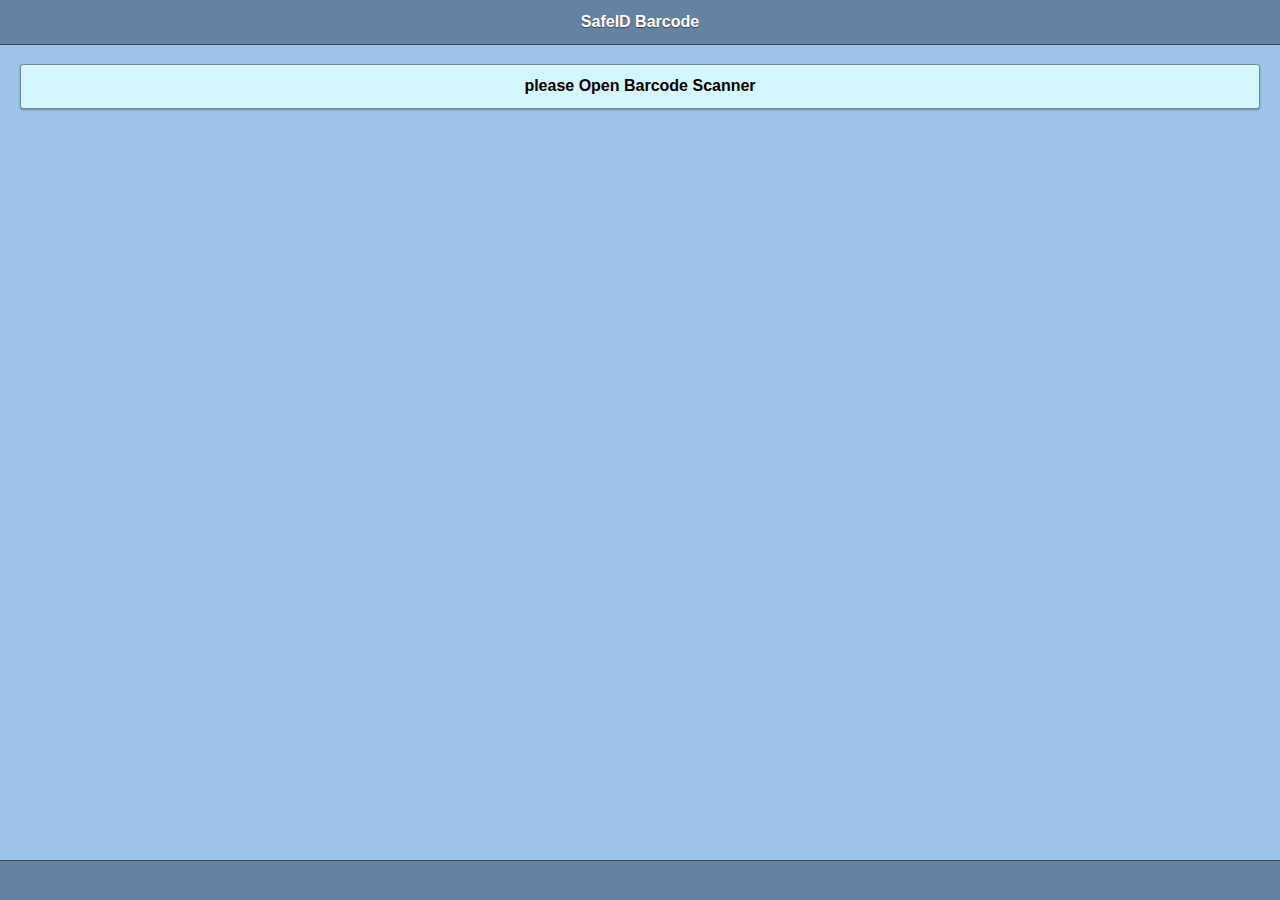
<file: TestHelloWorld(1)/TestHelloWorld/assets/www/Screen1.html>
<!DOCTYPE html>
<html>
    
    <head>
        <title>
            Screen1
        </title>
        <meta http-equiv="Content-Type" content="text/html; charset=UTF-8">
        <meta name="format-detection" content="telephone=no">
        <meta name="viewport" content="user-scalable=no, initial-scale=1, maximum-scale=1, minimum-scale=1">
        <meta name="apple-mobile-web-app-capable" content="yes">
        <meta name="apple-mobile-web-app-status-bar-style" content="black-translucent">
        <meta name="msapplication-tap-highlight" content="no">
        <link href="files/resources/lib/theme/jqm/jqm.css" rel="stylesheet" />
        <link href="files/resources/lib/theme/pastel/pastel.css" rel="stylesheet" />
        <link href="files/resources/lib/jquerymobile/1.4.4/jquery.mobile.structure-1.4.4.css"
        rel="stylesheet" />
        <script type="text/javascript" src="files/resources/lib/underscore/underscore.js">
        </script>
        <script type="text/javascript" src="files/resources/lib/store/json2.js">
        </script>
        <script type="text/javascript" src="files/resources/lib/jquery/jquery-2.1.1.js">
        </script>
        <script type="text/javascript">
                    $(document).bind("mobileinit", function()
            {
                if (navigator.userAgent.toLowerCase().indexOf("android") != -1)
                {
                    $.mobile.defaultPageTransition = 'none';
                    $.mobile.defaultDialogTransition = 'none';
                }
                else if (navigator.userAgent.toLowerCase().indexOf("msie") != -1)
                {
                    $.mobile.allowCrossDomainPages = true;
                    $.support.cors = true;
                }
            });
        </script>
        <script type="text/javascript" src="files/resources/lib/jquerymobile/1.4.4/jquery.mobile-1.4.4.js">
        </script>
        <script type="text/javascript" src="files/resources/js/mobilebase.js">
        </script>
        <script type="text/javascript" src="files/resources/lib/event/customEventHandler.js">
        </script>
        <script type="text/javascript" src="files/resources/lib/base/sha1.js">
        </script>
        <script type="text/javascript" src="files/resources/lib/base/oauth.js">
        </script>
        <script type="text/javascript" src="files/resources/lib/base/contexts.js">
        </script>
        <script type="text/javascript" src="files/resources/lib/base/jquery.xml2json.min.js">
        </script>
        <script type="text/javascript" src="files/resources/lib/base/appery.js">
        </script>
        <script type="text/javascript" src="files/resources/lib/base/component-manager.js">
        </script>
        <script type="text/javascript" src="files/resources/lib/base/mapping-impl.js">
        </script>
        <script type="text/javascript" src="files/resources/lib/base/entity-api.js">
        </script>
        <script type="text/javascript" src="files/resources/lib/base/storage-api.js">
        </script>
        <script type="text/javascript" src="files/resources/lib/get_target_platform.js">
        </script>
        <script type="text/javascript" src="files/resources/lib/cordova.js">
        </script>
        <link href="files/resources/css/mobilebase.css" rel="stylesheet" type="text/css"
        />
        <script type="text/javascript" src="files/views/assets/js/services/model.js">
        </script>
        <script type="text/javascript" src="files/views/assets/js/services/service.js">
        </script>
        <script type="text/javascript" src="files/resources/lib/base/databaseUtils.js">
        </script>
    </head>
    
    <body>
        <script language="JavaScript" type="text/javascript">
                
        </script>
        <div data-role="page" style="min-height:480px;" dsid="Screen1" id="Screen1" class="type-interior"
        data-theme="b">
            <!-- mobileheader -->
            <div data-role="header" data-position="fixed" data-add-back-btn="false" data-back-btn-text="Back"
            data-theme="b" name="mobileheader" id="Screen1_mobileheader" class="Screen1_mobileheader">
                <h1 dsid="mobileheader">
                    SafeID Barcode
                </h1>
            </div>
            <!-- mobilecontainer -->
            <div data-role="content" id="Screen1_mobilecontainer" name="mobilecontainer" class="Screen1_mobilecontainer ui-content"
            dsid="mobilecontainer" data-theme="b">
                <link href="Screen1.css" rel="stylesheet" type="text/css" />
                <script type="text/javascript" src="Screen1.js">
                </script>
                <!-- mobilebutton_2 --><!--
                --><a data-role="button" name="mobilebutton_2" dsid="mobilebutton_2" class="Screen1_mobilebutton_2"
                id="Screen1_mobilebutton_2" data-corners="true" data-icon="none" data-iconpos='nowhere'
                x-apple-data-detectors="false" data-mini="false" data-theme="b" tabindex="1">
                please Open Barcode Scanner
                </a><!--
                --><!-- mobilelabel_3 -->
                <div name="mobilelabel_3" id="Screen1_mobilelabel_3" dsid="mobilelabel_3" data-role="appery_label"
                class="Screen1_mobilelabel_3">
                </div>
                <!-- mobilelabel_4 -->
                <div name="mobilelabel_4" id="Screen1_mobilelabel_4" dsid="mobilelabel_4" data-role="appery_label"
                class="Screen1_mobilelabel_4">
                </div>
                <!-- mobilelabel_5 -->
                <div name="mobilelabel_5" id="Screen1_mobilelabel_5" dsid="mobilelabel_5" data-role="appery_label"
                class="Screen1_mobilelabel_5">
                </div>
            </div>
            <!-- mobilefooter -->
            <div data-role="footer" data-position="fixed" class="Screen1_mobilefooter" name="mobilefooter"
            dsid="mobilefooter" id="Screen1_mobilefooter" data-theme="b">
            </div>
        </div>
    </body>

</html>
</file>
<file: TestHelloWorld(1)/TestHelloWorld/assets/www/files/resources/css/mobilebase.css>
body {
    overflow: auto;
}

a {
    outline: none;
    color: black;
}

td {
    vertical-align: top;
}

.ui-field-contain {
    padding: 0;
    border-bottom-width: 0px;
}

.ui-selectmenu {
    z-index: 1001 !important;
}

.ui-btn.ui-btn-right:not(.ui-btn-icon-notext) {
    text-align: right;
}

.ui-btn.ui-btn-left:not(.ui-btn-icon-notext) {
    text-align: left;
}

.ui-mobile-viewport textarea.ui-input-text {
    margin: 0;
}

.ui-mobile-viewport .ui-footer .ui-body {
    clear: none;
}

.ui-mobile-viewport .ui-header div.ui-navbar,
.ui-mobile-viewport .ui-footer div.ui-navbar {
    position: absolute;
    width: 100%;
    bottom: 0px;
}

.ui-field-contain div.ui-input-text,
.ui-field-contain textarea.ui-input-text,
.ui-field-contain div.ui-input-search,
.ui-field-contain div.ui-slider:not(.ui-slider-switch),
.ui-field-contain div.ui-select {
    width: 100%;
    display: block;
    -webkit-box-sizing: border-box;
    -moz-box-sizing: border-box;
    -ms-box-sizing: border-box;
    box-sizing: border-box;
}

/* see ETST-20022 */
.ui-field-contain div.ui-select.ui-btn-inline{
    display: inline-block;
}

/* Listview */

.ui-listview > li a > h3 {
    margin: 0;
}

.ui-listview .ui-li-has-thumb > .ui-btn > img:first-child:not([dsid]) {
    height: 5em;
    width: 5em;
}

ol.ui-listview > li span.ui-li-count {
    margin-top: -.88em;
    text-indent: inherit;
}

/* see ETST-11565 */
li div.ui-li-static-container.ui-btn{
    margin:0;
    overflow: overlay;
    -webkit-border-radius: inherit;
    -moz-border-radius: inherit;
    border-radius: inherit;
    border-bottom-width: 0;
    border-right-width: 0;
    text-align: left;
}

li.ui-last-child div.ui-li-static-container.ui-btn {
    border-bottom-width: 1px;   
    border-bottom-right-radius: 0;   
} 
li.ui-first-child div.ui-li-static-container.ui-btn {
    border-top-right-radius: 0;   
} 

.ui-listview li.ui-li-has-thumb div.ui-li-static-container.ui-btn > img:first-child:not([dsid]){
    position: absolute;
    top: 50%;
    left:0;
    max-width: 5em;
    max-height: 5em;
    margin-top: -2.5em;   
}

.ui-listview li.ui-li-has-icon div.ui-li-static-container.ui-btn > img:first-child:not([dsid]){
    position: absolute;
    top: 50%;
    left:10px;
    max-width: 1em;
    max-height: 1em;
    margin-top: -0.5em;   
}  

.ui-listview > li.ui-li-has-icon img:first-child:not([dsid]) {
    -webkit-border-radius: 0;
    border-radius: 0;
}

.ui-listview .ui-li-has-thumb > img[dsid]:first-child, .ui-listview .ui-li-has-thumb > .ui-btn > img[dsid]:first-child {
    position: static ; 
    max-height: none ; 
    max-width: none ; 
}

.ui-listview a.ui-btn.ul-li-custom-split-button {
    position: absolute;
    top: 0;
    right: 0;
    height: 100%;
    width: 40px;
    margin: 0;
    padding: 0;
    box-sizing: border-box;
    z-index: 2; 
}

.ui-listview a.ui-btn.ul-li-custom-split-button:focus, 
.ui-listview li.ui-btn:focus {
     z-index: 3; 
}

.ui-listview li.ui-btn:after {
    z-index: 4; /*ETST-20410*/
}

.ui-listview li.ui-last-child .ui-btn.ul-li-custom-split-button {
    -moz-border-bottom-right-radius: inherit;
    -webkit-border-bottom-right-radius: inherit;
    border-bottom-right-radius: inherit;
    -moz-border-bottom-left-radius: 0;
    -webkit-border-bottom-left-radius: 0;
    border-bottom-left-radius: 0;
}

.ui-listview li.ui-first-child .ui-btn.ul-li-custom-split-button {
    -moz-border-top-right-radius: inherit;
    -webkit-border-top-right-radius: inherit;
    border-top-right-radius: inherit;
    -moz-border-top-left-radius: 0;
    -webkit-border-top-left-radius: 0;
    border-top-left-radius: 0;
}

.ui-btn-icon-right.ui-icon-none:after{
    display:none;
}

ol.ui-listview li.ui-btn .ui-li-static-container.ui-btn:before {
    display: none;
}
ol.ui-listview > li .ui-li-static-container img:first-child + * {
    display: inherit;
}
ol.ui-listview > li img:first-child + * ~ * {
    text-indent: inherit;
} 
ol.ui-listview > li.ui-li-static h1,
ol.ui-listview > li.ui-li-static h2,
ol.ui-listview > li.ui-li-static h3,
ol.ui-listview > li.ui-li-static h4,
ol.ui-listview > li.ui-li-static h5,
ol.ui-listview > li.ui-li-static h6 {
    display: block;
}

/* ETST-17856 */
ol.ui-listview > li > a > h3 {
    width: 100%;
    text-indent: 2em;
    margin-left: -2em;
}

/* see ETST-7646 */
@media all and (min-width: 28em) {
    .ui-mobile-viewport .ui-field-contain .ui-controlgroup-controls {
        display: block;
        width: auto;
        float: none;
    }
}

/* ETST-7532 */
.ui-icon.ui-icon-none {
    background: none;
    background-image: none;
}

.ui-icon-shadow.ui-icon-none {
    -moz-box-shadow: none;
    -webkit-box-shadow: none;
    box-shadow: none;
}

.tiggzi-mobiletemplate {
    background-color: transparent;
    padding: 0px;
}

/* ETST-10870 */
.ui-header > .ui-btn-left,
.ui-header > .ui-btn-right {
    max-width: 30%;
}

/* ETST-12129 */
.ui-collapsible > .ui-collapsible-content {
    border-top: 1px solid transparent;
    margin-top: -1px;
}

/* ETST-14349 */
.content-secondary .ui-collapsible-content ul[data-role="listview"] {
    border-bottom-left-radius: 0;
    border-bottom-right-radius: 0;
}

.content-secondary .ui-collapsible-content [data-role="listview"] .ui-li.ui-first-child {
    border-top-width: 1px;
}

.content-secondary .ui-scrollview-view > .ui-collapsible {
    margin-top: 0px;
}

.content-secondary .ui-collapsible .hasDatepicker {
    width: 100%;
}

/* ETST-17778 */
.ui-header .ui-btn:not(.ui-input-clear-hidden) {
    display: block;
}

/* ETST-17901 */
.ui-icon-none.ui-btn-icon-left:after,
.ui-icon-none.ui-btn-icon-right:after,
.ui-icon-none.ui-btn-icon-top:after,
.ui-icon-none.ui-btn-icon-bottom:after,
.ui-icon-none.ui-btn-icon-notext:after {
    background-color: transparent;
}

/* ETST-17941 */
.ui-mobile .ui-input-text, .ui-mobile .ui-input-search {
    margin: 0;
}

/* ETST-17802 */
div[data-role="panel"] div.hasDatepicker { 
    width: 100%;
}

/* ETST-19652 */
div.ui-navbar ul.ui-grid-solo li.ui-block-a {
	margin-left: 0;
	margin-right: 0;
}

/* ETST-20351 */
.ui-popup .ui-slider {
	min-width:110px;
}

/* ETST-20352 */
.ui-popup [apperytype="object"]:not([apperyclass="carousel"]){
	min-width: 150px;
}

/* ETST-20172 */
.ui-btn-icon-right.ui-btn-icon-left:after {
	left: auto;
    right: .5625em;
}
.ui-btn-icon-right.ui-btn-icon-left {
    padding-left: 1em;
}

/* ETST-20407 */
.ui-li-static h3.ui-collapsible-heading {
    margin-top: -1px;
    margin-bottom: 0;
    overflow: visible;
}

div[data-role="popup"], .ui-popup-content-wrapper {
    max-width: inherit;
}

/* ETST-20447 */
div[data-role="popup"] > .ui-popup-content-wrapper > div > table{
    table-layout:auto;
}

/* ETST-21103 */
.ui-controlgroup-vertical .ui-controlgroup-controls .cell-wrapper .ui-btn {
    border-bottom-width: 1px;
}

/* We need "html.ui-mobile>body.ui-mobile-viewport" prefix to make selector heavy enough to override casual displays */
html.ui-mobile > body.ui-mobile-viewport [data-appery-tpl='true'] {
    display: none;
}
</file>
<file: TestHelloWorld(1)/TestHelloWorld/assets/www/Screen1.css>
/* Define default spinner */
.ui-icon-loading {
	background: url("files/resources/lib/jquerymobile/1.4.4/images/ajax-loader.gif") repeat scroll 0 0 / 46px 46px transparent!important;
}
/* mobilecontainer */
.ui-content.Screen1_mobilecontainer {
	padding: 15px 15px 15px 15px;
}
/* mobilebutton_2 */
#Screen1_mobilebutton_2 {

}
.ui-btn.Screen1_mobilebutton_2 {
	margin: 4px 5px 4px 5px;
}
/* mobilelabel_3 */
.Screen1_mobilelabel_3 {
	text-decoration: none; font-weight: normal; font-style: italic; text-align: left; font-family: Helvetica; font-size: 16px;
	margin: 4px 0px 4px 0px;
	word-wrap: break-word;
	white-space: normal;
}
/* mobilelabel_4 */
.Screen1_mobilelabel_4 {
	text-decoration: none; font-weight: normal; font-style: italic; text-align: left; font-family: Helvetica; font-size: 16px;
	margin: 4px 0px 4px 0px;
	word-wrap: break-word;
	white-space: normal;
}
/* mobilelabel_5 */
.Screen1_mobilelabel_5 {
	text-decoration: none; font-weight: normal; font-style: italic; text-align: left; font-family: Helvetica; font-size: 16px;
	margin: 4px 0px 4px 0px;
	word-wrap: break-word;
	white-space: normal;
}
/* mobilefooter */
.Screen1_mobilefooter {
	min-height:38px;
}
</file>
